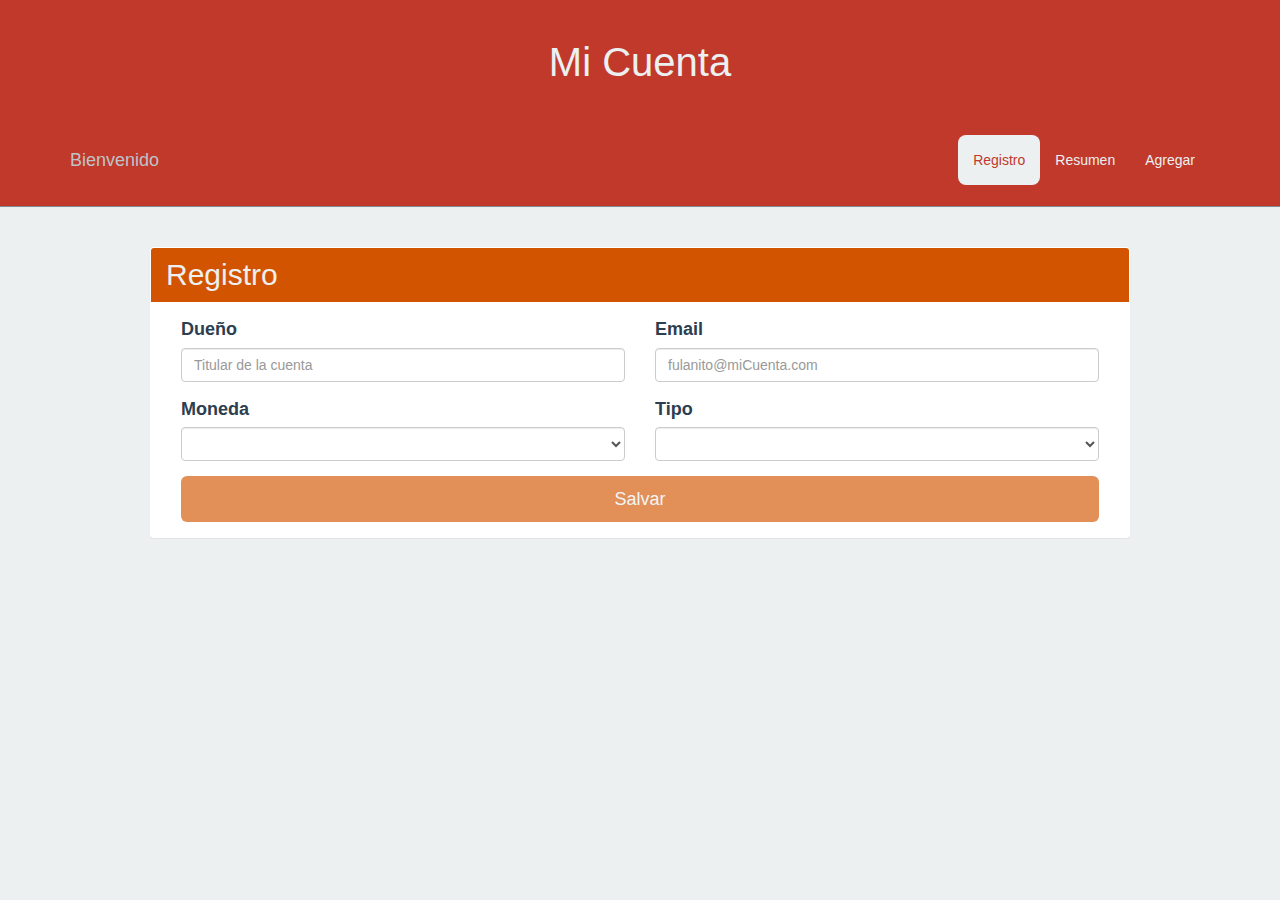
<file: index.html>
<!DOCTYPE html>
<html>
<head>
	<meta charset="UTF-8">
	<title>My Account</title>

	<link rel="stylesheet" href="util/bootstrap/css/bootstrap.min.css">
	<link rel="stylesheet" href="util/font-awesome/css/font-awesome.min.css">
	<link rel="stylesheet" href="css/style.css">
</head>
<body data-spy="spyscroll" data-target=".navbar-default" ng-app="myAccountApp">

	<header ng-controller="NavBarCtrl">
		<h1 class="text-center">Mi Cuenta</h1>
		<nav class="navbar">
  			<div class="container">
	    		<div class="navbar-header">
      				<button type="button" class="navbar-toggle collapsed" data-toggle="collapse" data-target="main-nav" aria-expanded="false">
        				<span class="sr-only">Toggle navigation</span>
        				<span class="icon-bar"></span>
        				<span class="icon-bar"></span>
        				<span class="icon-bar"></span>
      				</button>
      				<h3 class="navbar-brand">Bienvenido</h3>
    			</div> <!-- /.navbar-header -->
    			<div class="collapse navbar-collapse" id="main-nav">
      				<ul class="nav navbar-nav navbar-right">
        				<li ng-class="{ active: isActive('/')}"><a href="#/">Registro</a></li>
        				<li ng-class="{ active: isActive('/account')}"><a href="#/account">Resumen<span class="sr-only">(current)</span></a></li>
        				<li ng-class="{ active: isActive('/movement')}"><a href="#/movement">Agregar</a></li>
      				</ul>
   				 </div><!-- /.navbar-collapse -->
  			</div><!-- /.container -->
		</nav>
	</header>
	
	<main class="container app-container">
		<div ng-view></div>
	</main>

<!--dependencias-->
<script src="util/jquery/jquery.min.js"></script>
<script src="util/bootstrap/js/bootstrap.min.js"></script>	
<script src="util/angular/angular.min.js"></script>
<script src="util/angular/angular-route.min.js"></script>

<!--rutas-->
<script src="js/app.js"></script>

<!--servicios-->
<script src="js/services.js"></script>
<script src="js/userService.js"></script>
<script src="js/movementService.js"></script>

<!--controladores-->
<script src="js/controllers.js"></script>
<script src="js/navBarCtrl.js"></script>
<script src="js/newAccountCtrl.js"></script>
<script src="js/movementCtrl.js"></script>
</body>
</html>
</file>
<file: css/style.css>
body{
	background: #ecf0f1;
	color: #2c3e50;
}

h1, h2, h3, h4, h5, h6{
	margin-top: 0;
}

header{
	background: #c0392b;
	border-bottom: 1px solid #7f8c8d;
}

h1{
	padding: 40px 0;
	font-size: 40px;
	
	color: #ecf0f1;
}

li{
	list-style: none;
}

table{
	width: 100%;
}

td{
	padding: 10px 0;
	border-top: 1px solid #95a5a6;
}

label{
	font-size: 18px;
}

.navbar-brand{
	margin-bottom: 0;
	color: #bdc3c7;
}

.navbar li a{
	color: #ecf0f1;
}

.navbar li a:hover{
	color: #bdc3c7;
	background: none;
}

.navbar .active a{
	border-radius: 8px;
	background: #ecf0f1;
	color: #c0392b;
}

.app-container{
	margin-top: 40px;
}

.no-movements{
	padding: 60px 0;
	border: 1px solid #7f8c8d;
	background: #ffffff;
}

.no-movements .btn{
	margin-top: 20px;
}

.panel{
	margin: 0 80px;
}

.panel-heading{
	background: #d35400;
}

.panel-heading input{
	padding: 0 10px;
	border: none;
	line-height: 30px;
}

.row{
	margin-right: 0;
    margin-left: 0;
}

.panel-title{
	font-size: 30px;
	color: #ecf0f1;
}

.btn{
	background: #d35400;
	color: #ecf0f1;
}

.btn:hover{
	background: #7f8c8d;
	color: #ffffff;
}

.btn-icon{
	border: none;
	background: none;
}

.fa-trash{
	color: #c0392b;
}

.fa-pencil{
	color: #27ae60;
}

.fa-eye{
	color: #2980b9;
}

.fa-plus-circle{
	color: #8e44ad;
}

.fa-backward{
	color: #e67e22;
}

.fa-trash:hover, .fa-pencil:hover, .fa-eye:hover, .fa-plus-circle:hover, .fa-backward:hover{
	color: #2c3e50;
}
</file>
